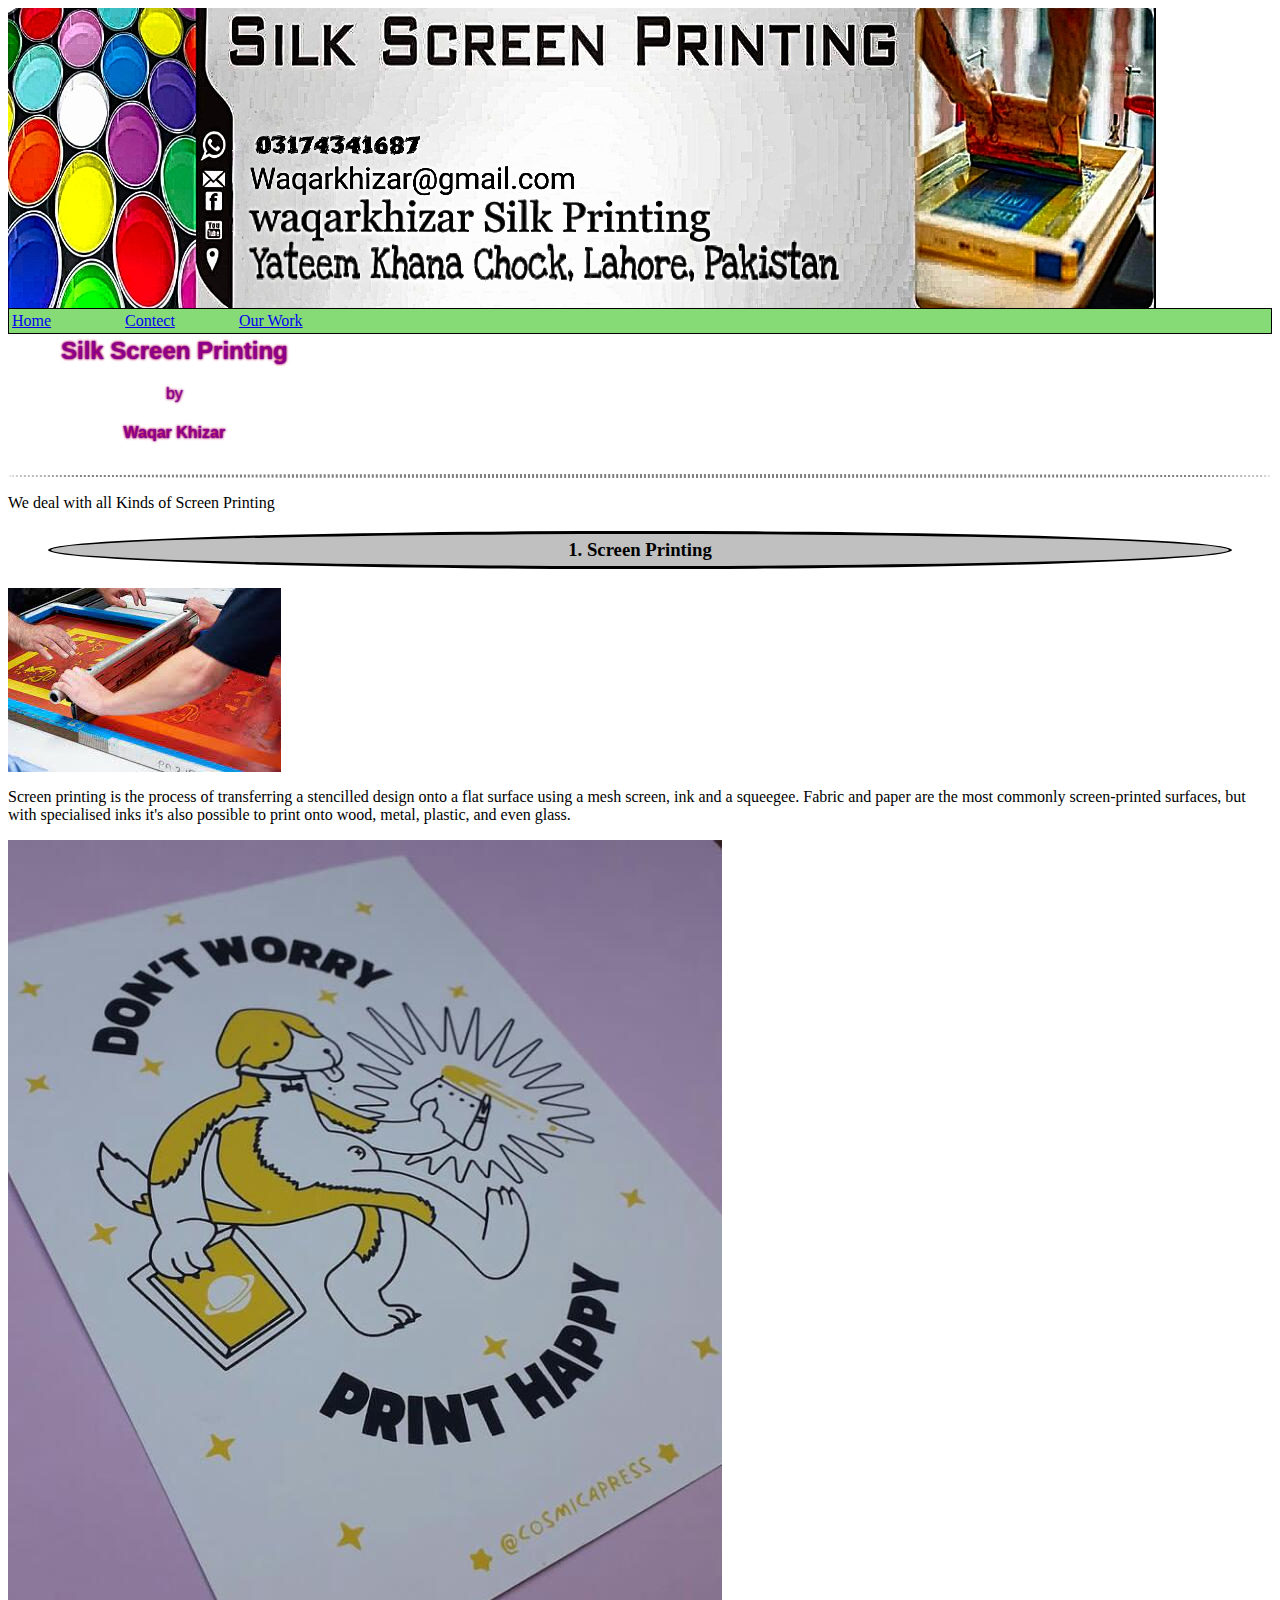
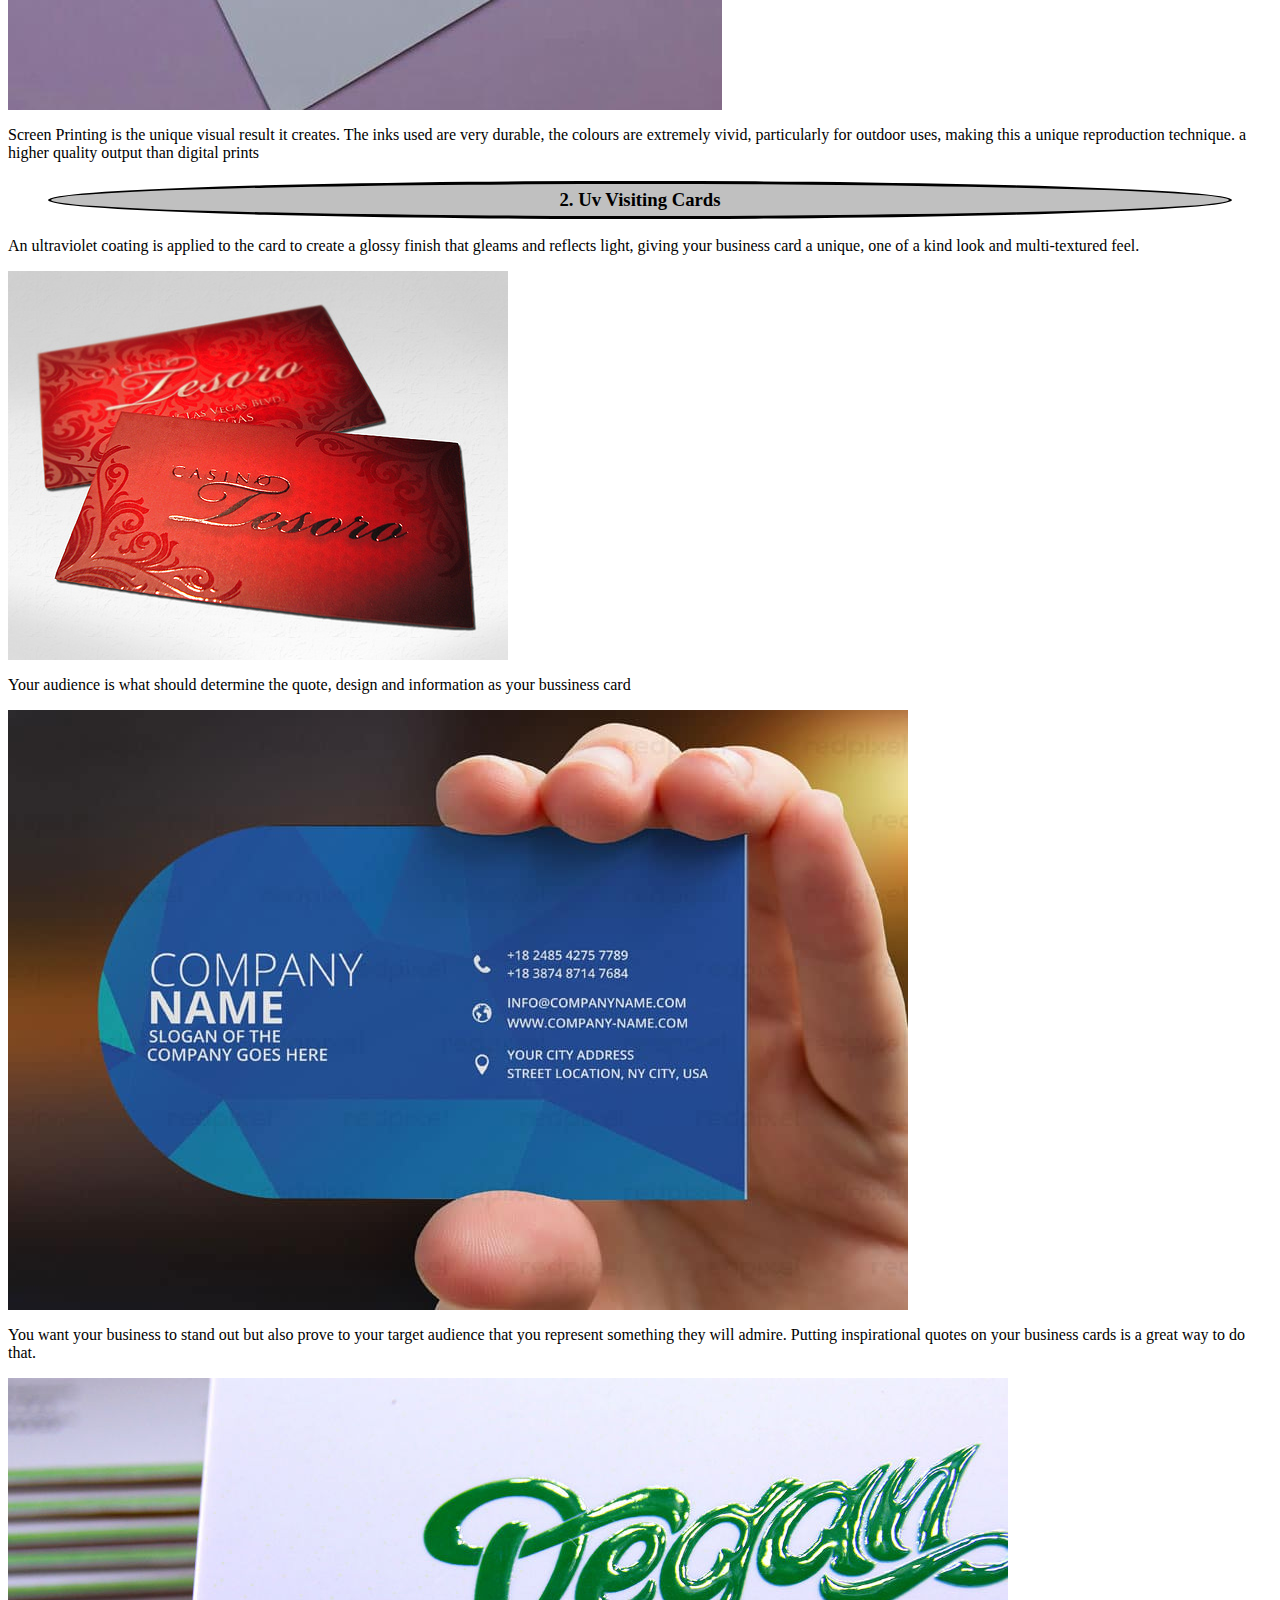
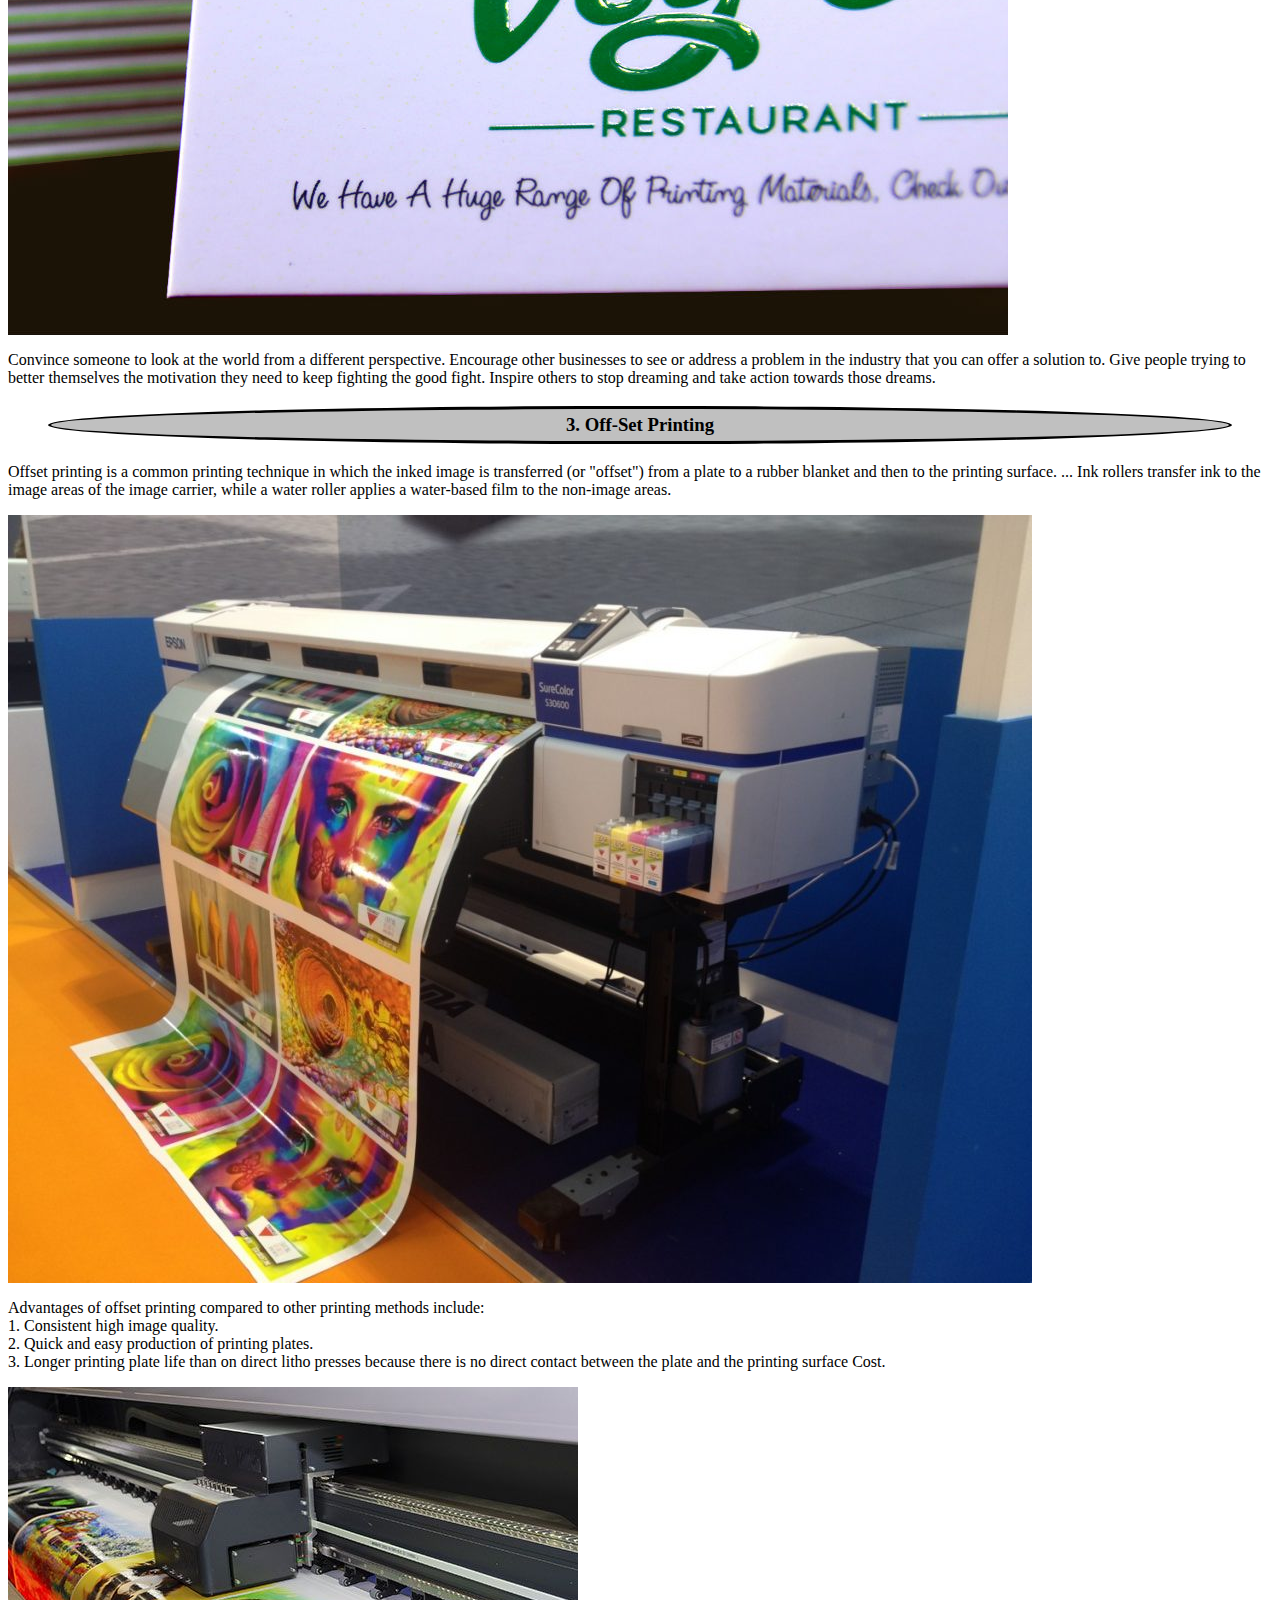
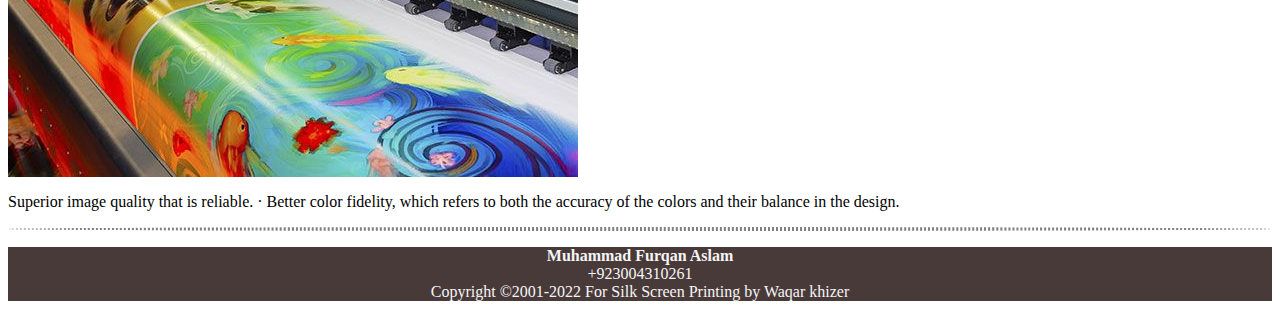
<file: index.html>
<html lang="en">
<head>
    <meta charset="UTF-8">
    <meta http-equiv="X-UA-Compatible" content="IE=edge">
    <meta name="viewport" content="width=device-width, initial-scale=1.0">
    <link rel="icon" href="photos/icon.jpg">
     <link rel="stylesheet" href="styles.css">
    <title>Silk Screen Printing</title>
</head>
<body>

    <img src="photos/banner.jpeg" alt="Banner">
    
 <div class="bar">
     <table>
         <tr>
             <td>    <div class="home-bar"><a href="index.html">Home</a>   </div></td>
             <td>    <div class="contect"><a href="https://wa.me/qr/QIDOKZOD5FVDA1">Contect</a></div> </td>
             <td>    <div class="work"></div><a href="work.html">Our Work</a></div></td>
        </tr>
     </table>
</div>

    <table class="heading">
        <tr>
            <td><h2>Silk Screen Printing</h2>by<h4>Waqar Khizar</h4>
            </td>
        </tr>
    </table>
  
    <hr>
    <p>
        We deal with all Kinds of Screen Printing
    </p>
    <h3>1. Screen Printing</h3>
     <img src="photos/screen-printing.jpg" alt="screen printing">
    <p>Screen printing is the process of transferring a stencilled design onto a flat surface using a mesh screen, ink and a squeegee. Fabric and paper are the most commonly screen-printed surfaces, but with specialised inks it's also possible to print onto wood, metal, plastic, and even glass.</p>
    <img src="photos/screen-printing2.jpeg" alt="">
    <p>Screen Printing is the unique visual result it creates. The inks used are very durable, the colours are extremely vivid, particularly for outdoor uses, making this a unique reproduction technique. a higher quality output than digital prints</p>
    <h3>2. Uv Visiting Cards</h3>
    <p>An ultraviolet coating is applied to the card to create a glossy finish that gleams and reflects light, giving your business card a unique, one of a kind look and multi-textured feel.</p>
    <img src="photos/card1.jpg" alt="">
    <p>Your audience is what should determine the quote, design and information as your bussiness card</p>
    <img src="photos/card3.jpg" alt="">
    <p>You want your business to stand out but also prove to your target audience that you represent something they will admire. Putting inspirational quotes on your business cards is a great way to do that.</p>
    <img src="photos/card4.jpg" alt="">
    <p>Convince someone to look at the world from a different perspective. Encourage other businesses to see or address a problem in the industry that you can offer a solution to. Give people trying to better themselves the motivation they need to keep fighting the good fight. Inspire others to stop dreaming and take action towards those dreams.</p>
    <h3>3. Off-Set Printing</h3>
    <p>Offset printing is a common printing technique in which the inked image is transferred (or "offset") from a plate to a rubber blanket and then to the printing surface. ... Ink rollers transfer ink to the image areas of the image carrier, while a water roller applies a water-based film to the non-image areas.</p>
    <img src="photos/offset1.jpg" alt="">
    <p>Advantages of offset printing compared to other printing methods include: <br>
        1. Consistent high image quality. <br>
        2. Quick and easy production of printing plates. <br>
        3. Longer printing plate life than on direct litho presses because there is no direct contact between the plate and the printing surface Cost.<br></p>
    <img src="photos/offset2.jpg" alt="">
    <p>Superior image quality that is reliable. · Better color fidelity, which refers to both the accuracy of the colors and their balance in the design.</p>
    <hr>
    <div class="me">
        <p> <strong> Muhammad Furqan Aslam </strong> <br>
            +923004310261 <br>
             Copyright ©2001-2022  For
             Silk Screen Printing by Waqar khizer<br>
            </p>
       
    </div>
    
</body>
</html>
</file>
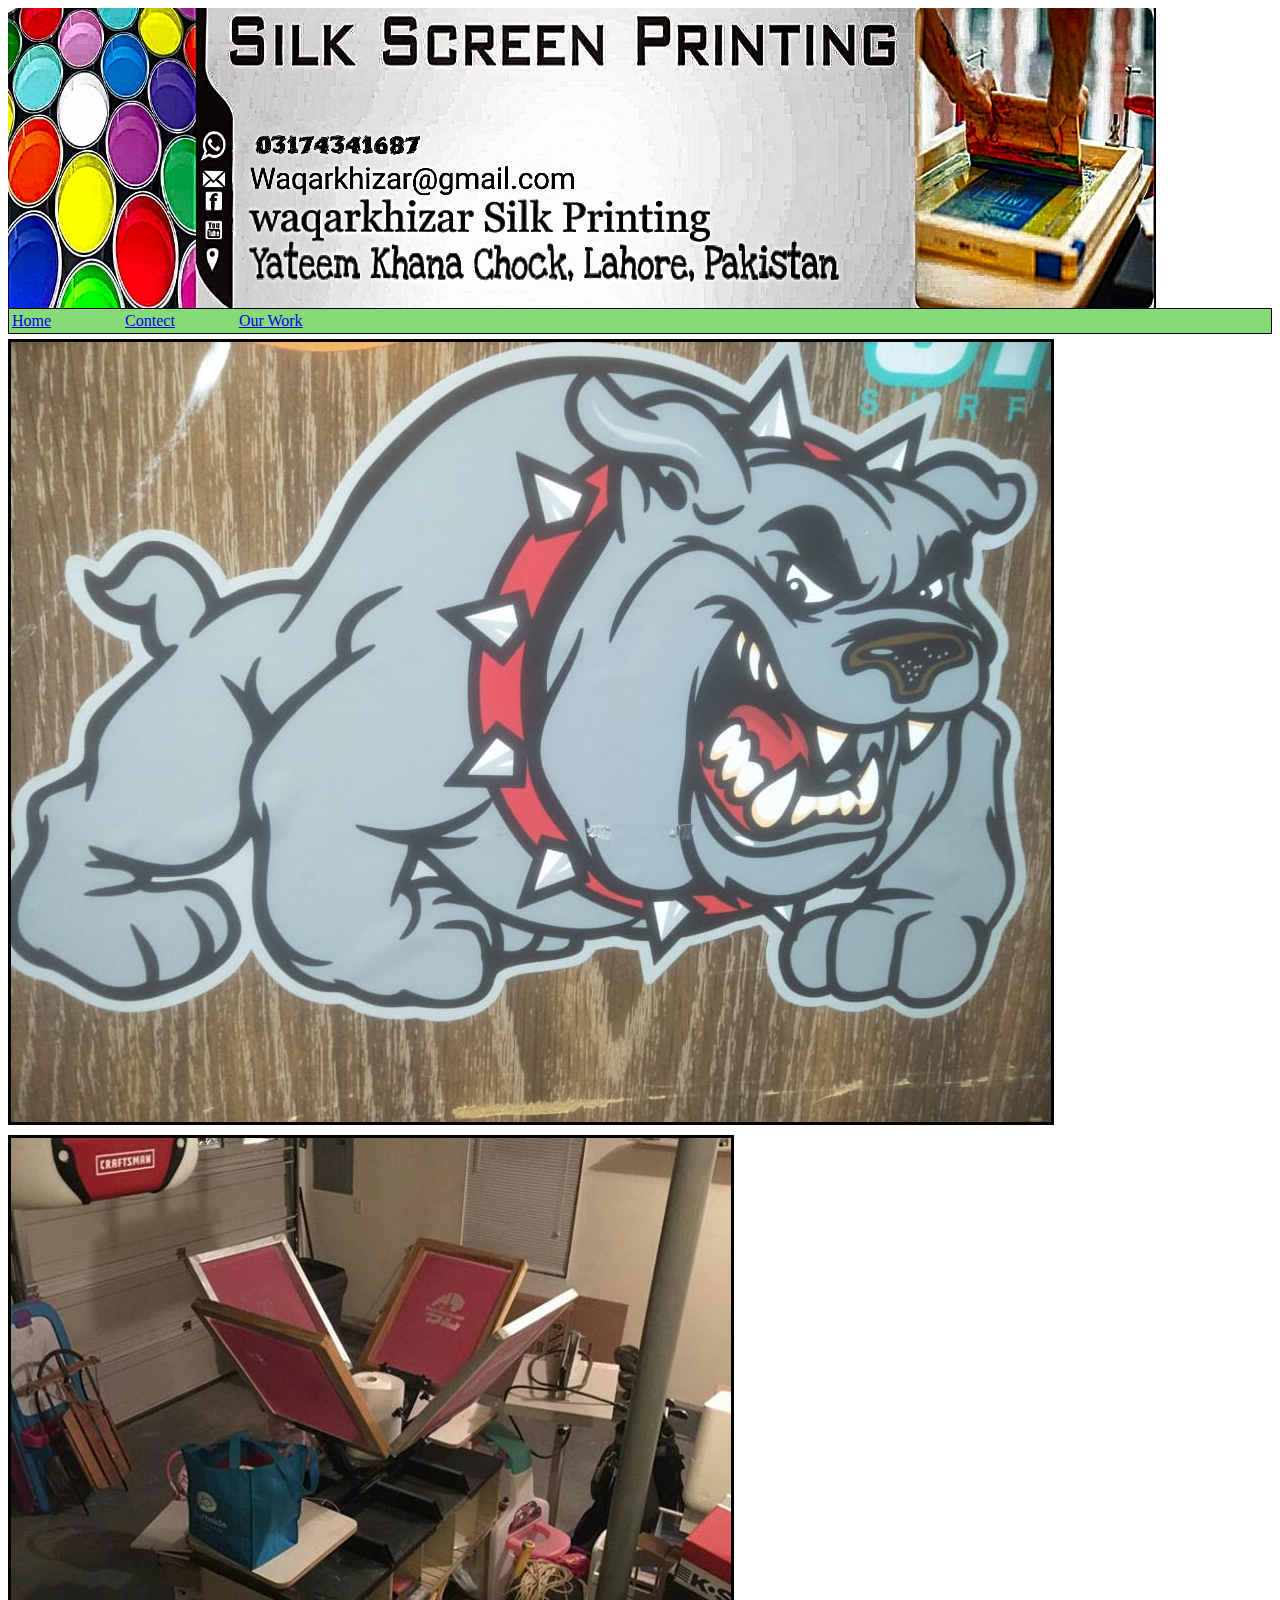
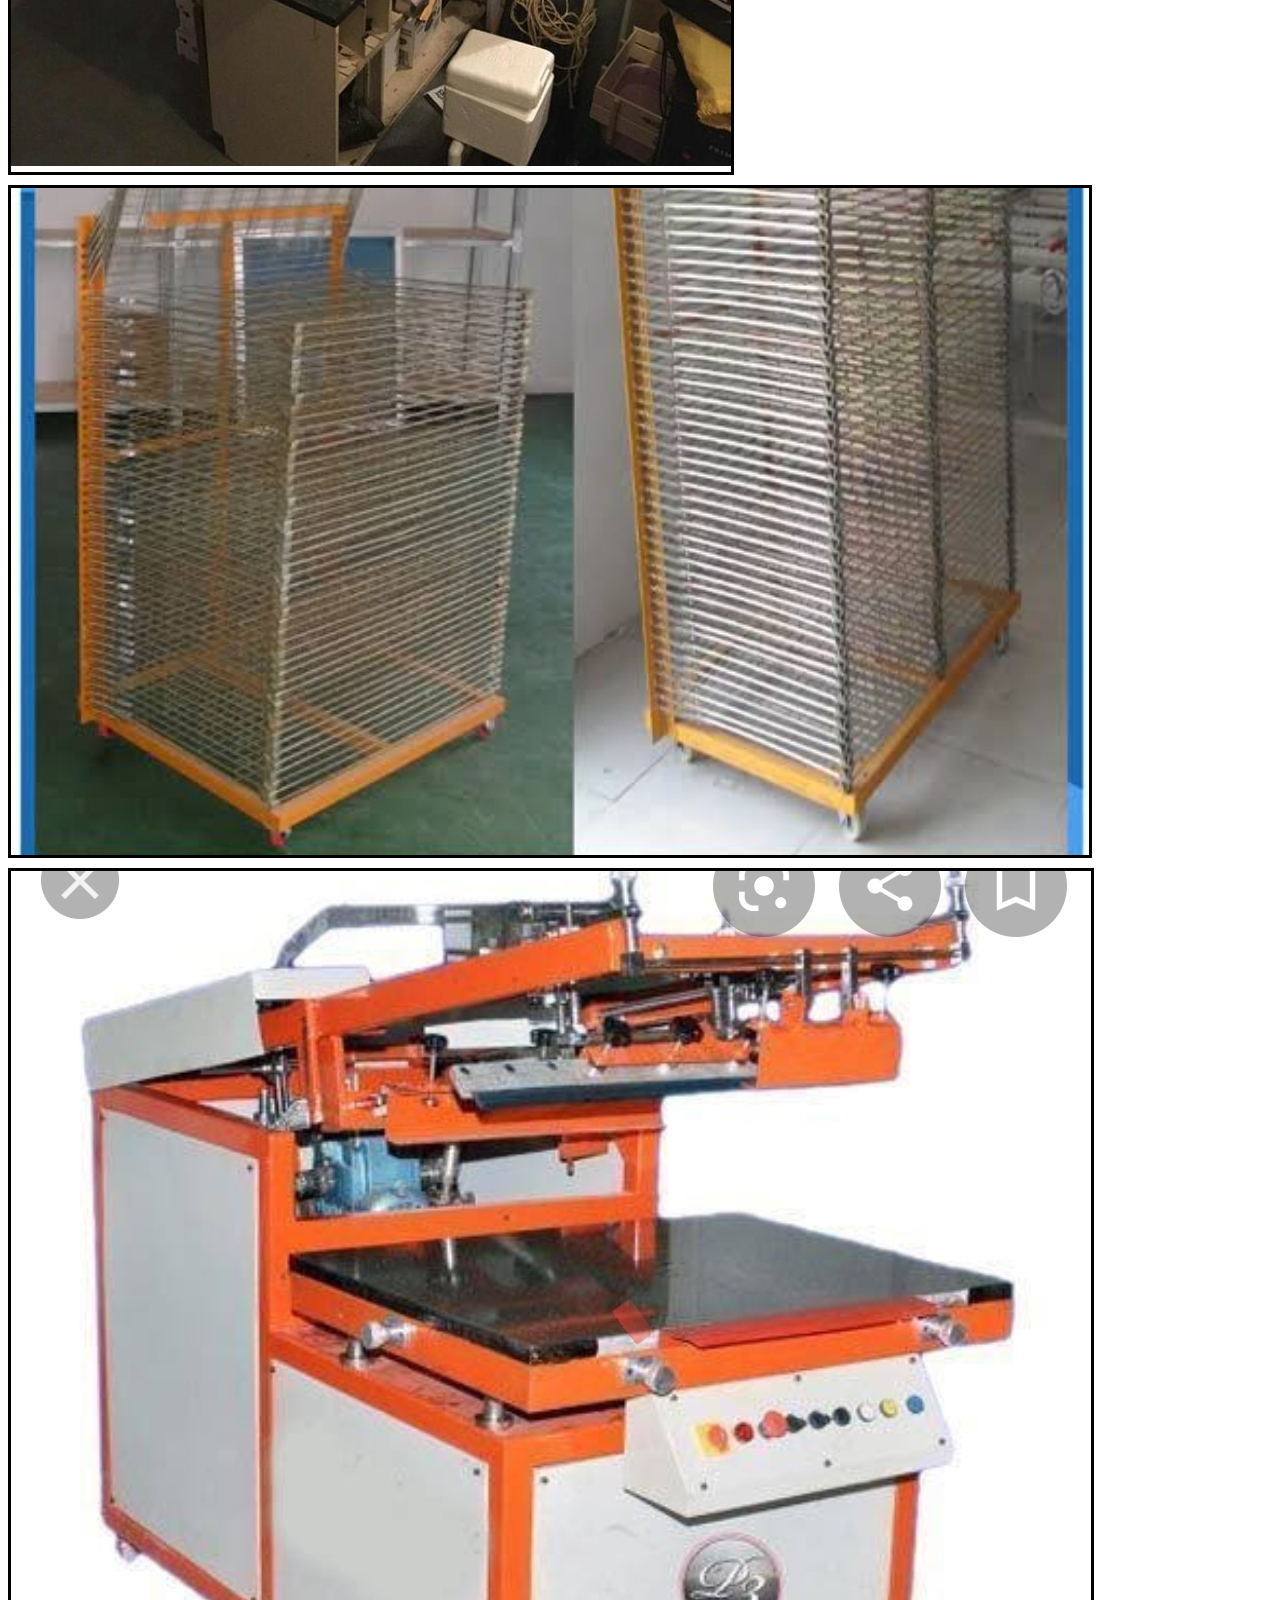
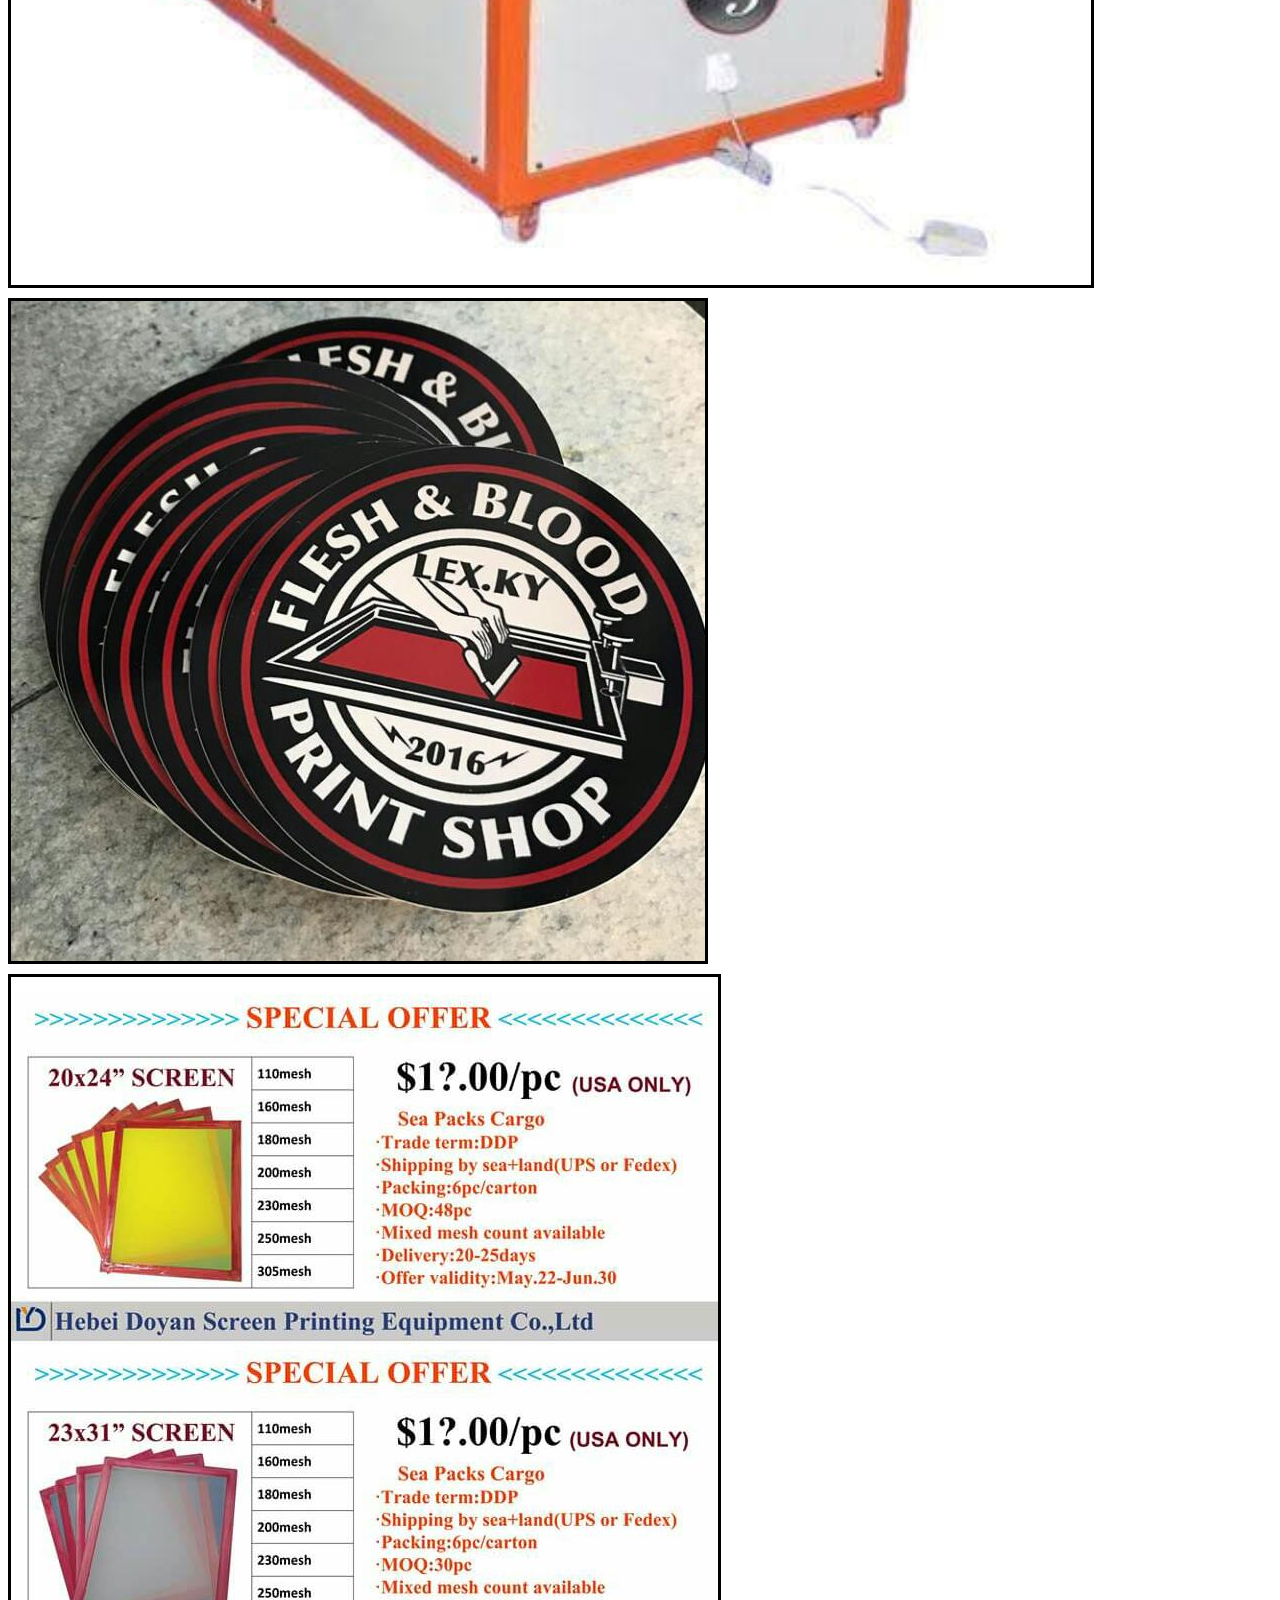
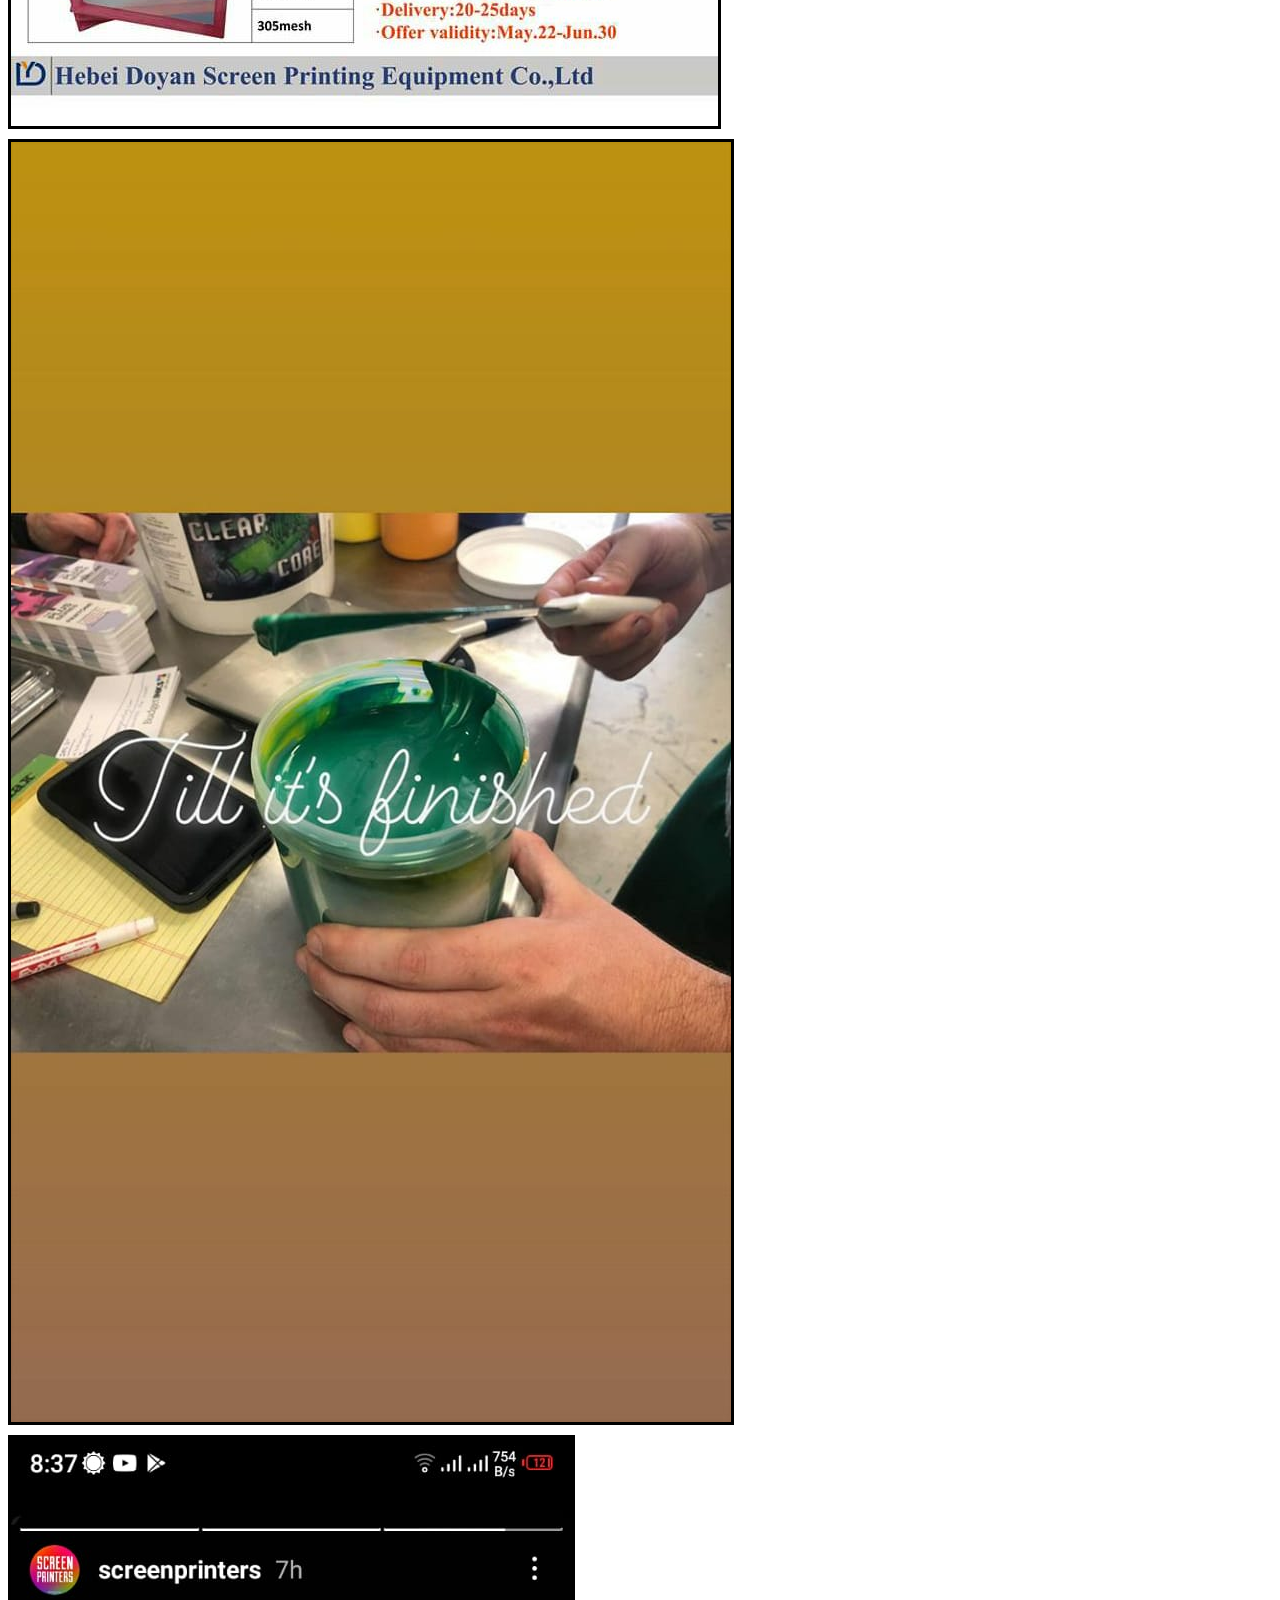
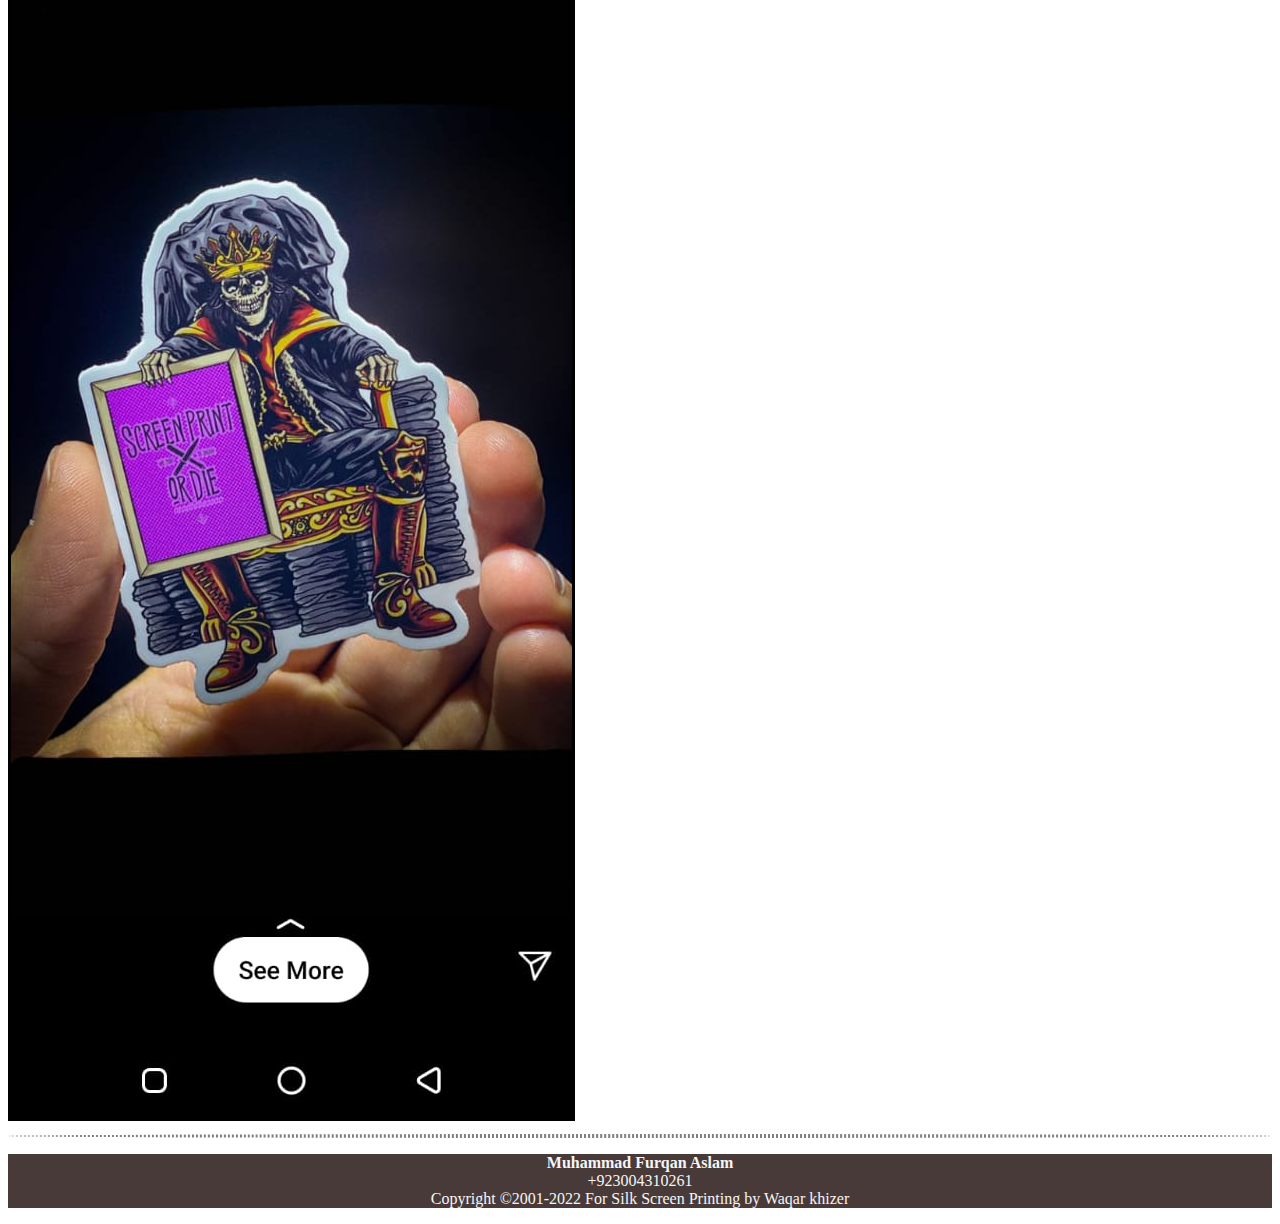
<file: work.html>
<html lang="en">
<head>
    <meta charset="UTF-8">
    <meta http-equiv="X-UA-Compatible" content="IE=edge">
    <meta name="viewport" content="width=device-width, initial-scale=1.0">
    <link rel="icon" href="photos/icon.jpg">

     <link rel="stylesheet" href="styles.css">
    <title>Silk Screen Printing</title>
</head>
<body>

    <img src="photos/banner.jpeg" alt="Banner">
    
 <div class="bar">
     <table>
         <tr>
             <td>    <div class="home-bar"><a href="index.html">Home</a>   </div></td>
             <td>    <div class="contect"><a href="https://wa.me/qr/QIDOKZOD5FVDA1">Contect</a></div> </td>
             <td>    <div class="work"></div><a href="work.html">Our Work</a></div></td>
        </tr>
     </table>
</div>


</video>
<img class="img-work"  src="photos/work0.jpeg" alt="">
<img class="img-work"  src="photos/work1.jpeg" alt="">
<img class="img-work"  src="photos/work2.jpeg" alt="">
<img class="img-work"  src="photos/work3.jpeg" alt="">
<img class="img-work"  src="photos/work4.jpeg" alt="">
<img class="img-work"  src="photos/work5.jpeg" alt="">
<img class="img-work"  src="photos/work6.jpeg" alt="">
<img class="img-work"  src="photos/work7.jpeg" alt="">

<hr>
<div class="me">
    <p> <strong> Muhammad Furqan Aslam </strong> <br>
        +923004310261 <br>
         Copyright ©2001-2022  For
         Silk Screen Printing by Waqar khizer<br>
        </p>
   
</div>
</body>
</html>
</file>
<file: styles.css>
h3{
    text-align: center;
    margin-left: 40px;
    margin-right: 40px;
    padding-top: 5px;
    padding-bottom: 5px;
    background-color: silver;
    border-radius: 75%;
    border: solid black 3px;
    animation: anime 1s  infinite alternate ;
}
@keyframes anime{
    0%{border-radius: 0%;}
    100%{border-radius: 75% ;background-color:rgb(94, 182, 77);color: white;}
}

img{
    max-width: 100%;
}
.img-work{
    border:  solid black 3px;
    margin-top: 5px;
    margin-bottom: 5px;
}
table.heading{
    text-align: center;
    text-shadow: 0 0 3px #FF0000, 0 0 2px #0000FF;
    padding-left: 50px;
    padding-right: 50px;
    color:darkmagenta;
    font-family:Verdana, Geneva, Tahoma, sans-serif;
    margin-bottom: 1px;
    
}
hr{
    border: dotted 2px;
    border-radius: 100%;
}
.bar{
    background-color: rgb(135, 219, 118);
    border: solid black 1px;
}
.home-bar {
 margin-right: 70px;
}
.contect {
    margin-right: 60px;
   }
   .work {
    margin-right: 60px;
   }

.me{
    text-align: center;
    background-color: rgb(73, 58, 58);
    color: whitesmoke;
}
</file>
